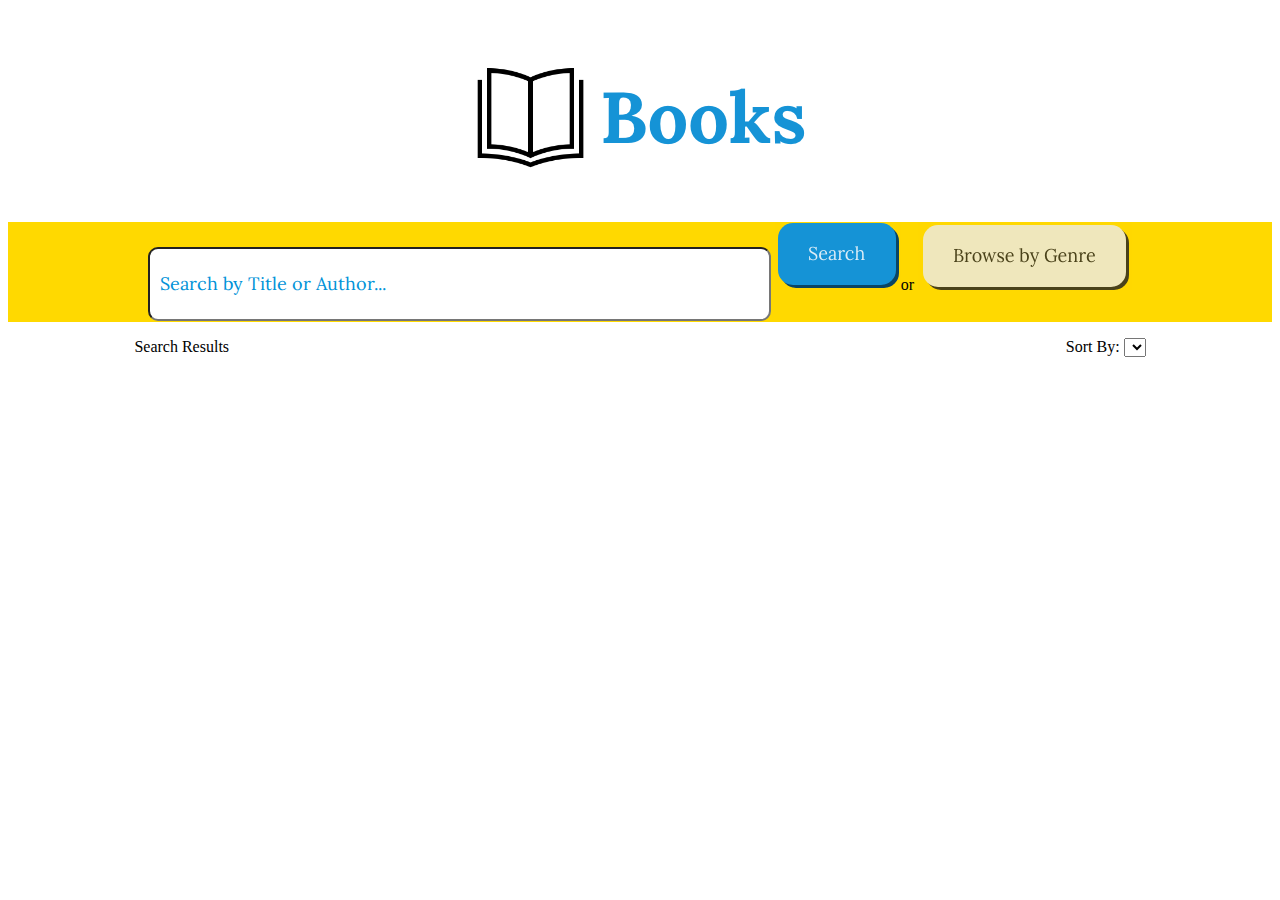
<file: index.html>
<!DOCTYPE html PUBLIC "-//W3C//DTD XHTML 1.0 Transitional//EN" "http://www.w3.org/TR/xhtml1/DTD/xhtml1-transitional.dtd">
<html xmlns="http://www.w3.org/1999/xhtml">
<head>
<meta http-equiv="Content-Type" content="text/html; charset=UTF-8" />
<title>Harry Potter | Books</title>
 <link rel="stylesheet" type ="text/css" href="style.css" />
 <link href="https://fonts.googleapis.com/css?family=Lora" rel="stylesheet">
</head>

<body>
<!--header !-->
<div id="header">
	<div id="header-content">
		<img src="images/logo.png" />
	</div>
</div>
<!-- Search !-->
<div id="search">
	<div id="search-content">
		<form action="#" name="search">
			<input class="text" type="text" value="Search by Title or Author..." />
			<input type="image" src="images/search-new.png" alt="Submit" />or
			<img src="images/browse-new.png" />
		</form>
	</div>

</div>

<div id="results">
	<div id="results-content">
		<p class="alignleft">Search Results</p>
		<p class="alignright">Sort By: <select></select>
	</div>
</div>


<div id="footer">


</div>




</body>
</html>
</file>
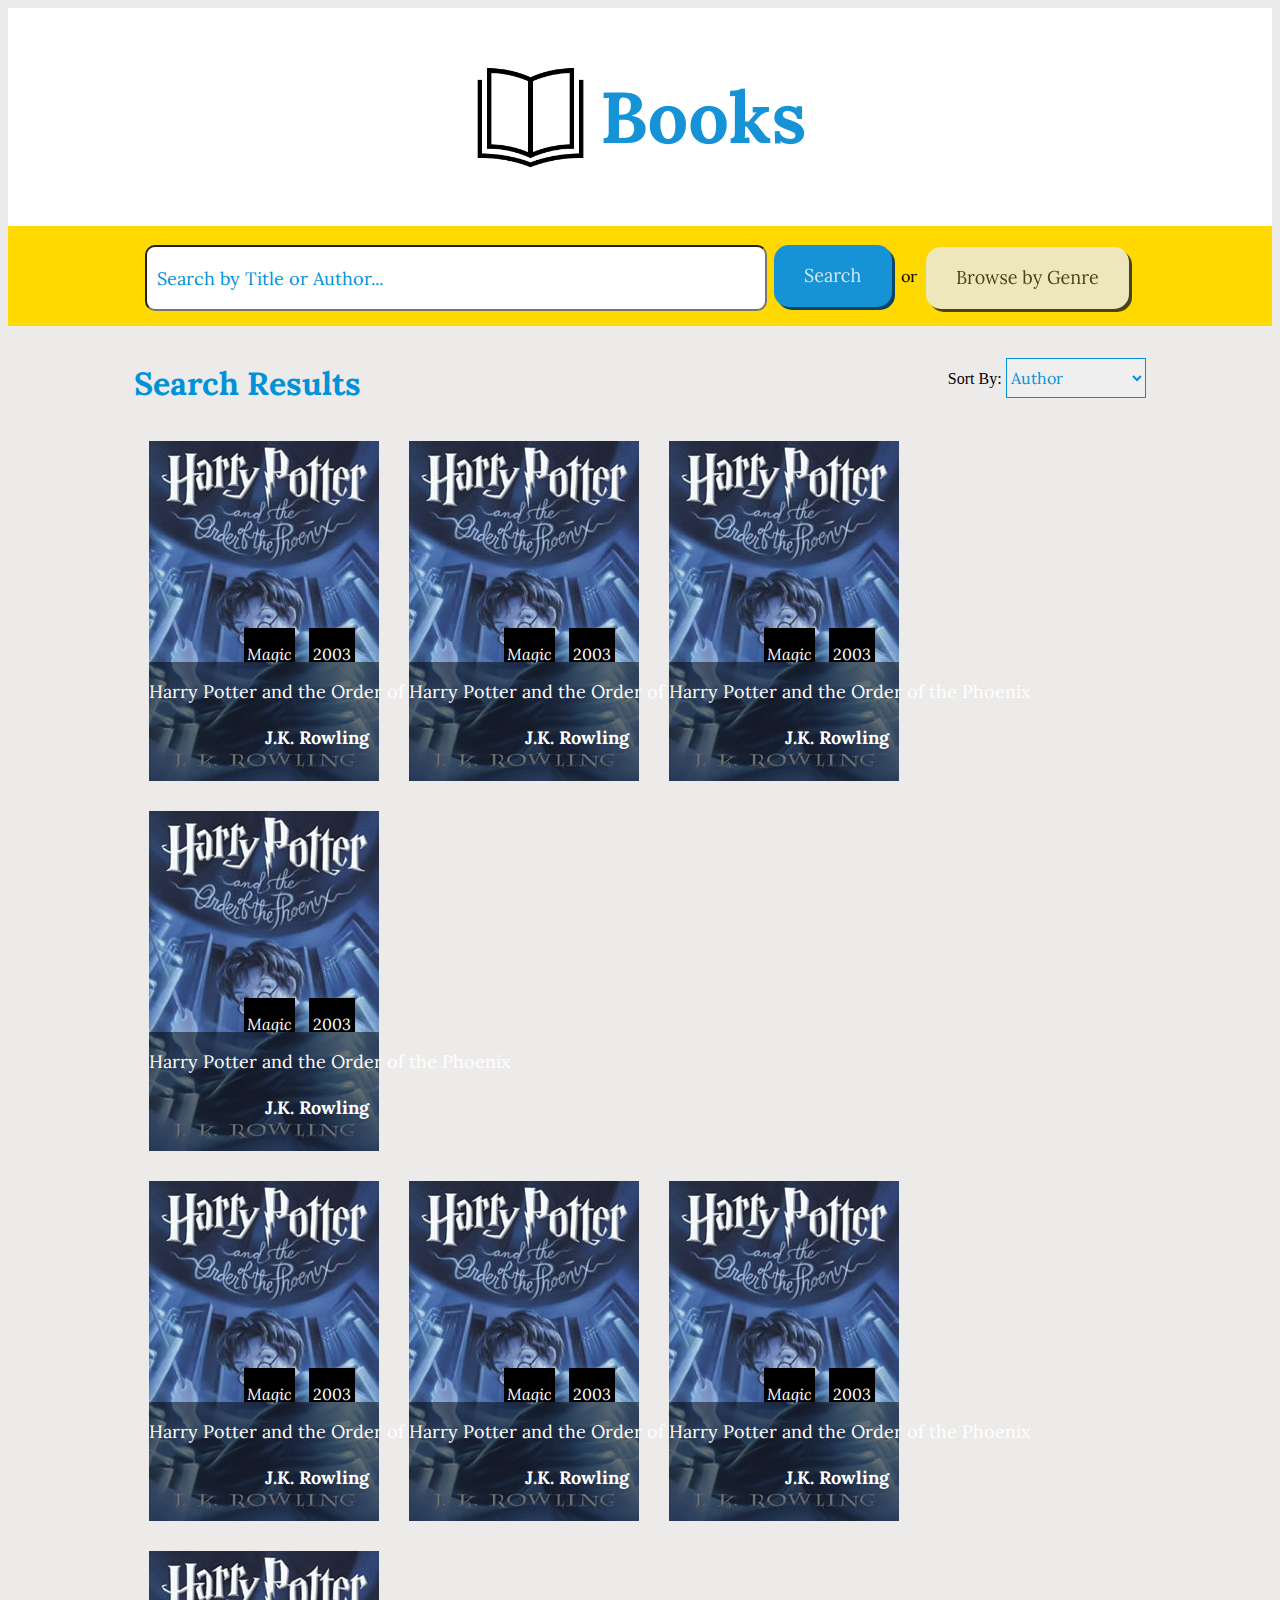
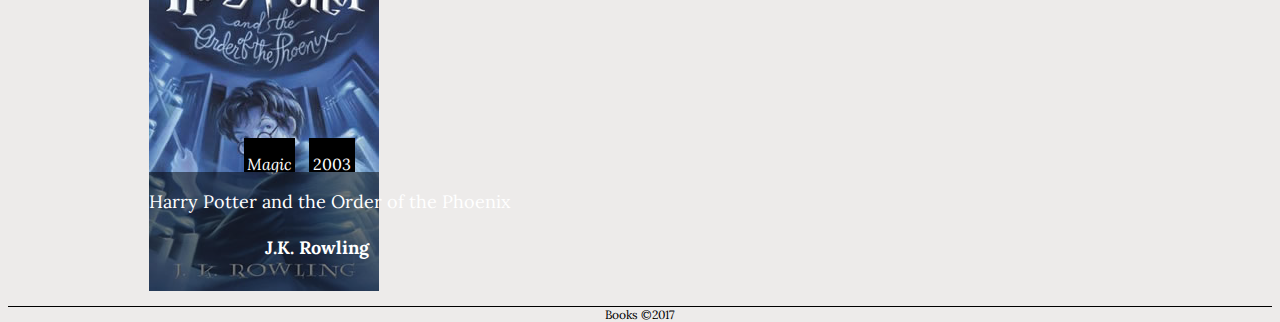
<file: books.html>
<!doctype html>
<html>
<head>
<meta charset="UTF-8">
<title>Harry Potter | Books</title>
<link rel="stylesheet" type ="text/css" href="books.css" />
<link href="https://fonts.googleapis.com/css?family=Lora" rel="stylesheet">
<script src="https://ajax.googleapis.com/ajax/libs/jquery/3.2.1/jquery.min.js"></script>

</head>



<body>
<div id="container">
<div id="header">
	
	<img src="images/logo.png">

	
</div> <!-- end Header !-->

<div id="search">
	<div id="search-content">
	
	<form action="#" name="search">
			<input id="textsearch" name="textsearch" class="text" type="text" value="Search by Title or Author..." />
			<input type="image" src="images/search-new.png" alt="Submit" /> or
		<a href="#"><img src="images/browse-new.png" /></a>
		</form> 
		
	</div>
	
</div> <!-- End Search !-->


<!--<div id="results"> !-->
	<div id="results-content">
		<p class="alignleft"><h1>Search Results</h1></p>
		<p class="alignright">Sort By: <select class="selectBox">
			<option>Author</option>
			</select></p>
	<!--<div id="results-list">
		First attempt - didn't work
		<img src="bookcover.jpg" width="230"><div class="hilight">This is a description</div> 
		
	</div> !-->
	<div id="results-list">
		<div id="book-icon">
			<div id="video-tag-year">
				<p>2003</p>
			</div>
			<div id="video-tag-category">
				<p><em>Magic</em></p>
			</div>
			<div id="overlay">
				<p>Harry Potter and the Order of the Phoenix<br><br><strong>J.K. Rowling</strong></p>
			</div>

		</div>
		<div id="book-icon">
			<div id="video-tag-year">
				<p>2003</p>
			</div>
			<div id="video-tag-category">
				<p><em>Magic</em></p>
			</div>
			<div id="overlay">
				<p>Harry Potter and the Order of the Phoenix<br><br><strong>J.K. Rowling</strong></p>
			</div>

		</div>
		<div id="book-icon">
			<div id="video-tag-year">
				<p>2003</p>
			</div>
			<div id="video-tag-category">
				<p><em>Magic</em></p>
			</div>
			<div id="overlay">
				<p>Harry Potter and the Order of the Phoenix<br><br><strong>J.K. Rowling</strong></p>
			</div>

		</div>
		<div id="book-icon">
			<div id="video-tag-year">
					<p>2003</p>
				</div>
				<div id="video-tag-category">
					<p><em>Magic</em></p>
				</div>
			<div id="overlay">
				<p>Harry Potter and the Order of the Phoenix<br><br><strong>J.K. Rowling</strong></p>
			</div>

		</div>
	</div> <!-- End Results-List !-->
	
	<!-- Doing it again for next row !-->
	<div id="results-list">
		<div id="book-icon">
			<div id="video-tag-year">
				<p>2003</p>
			</div>
			<div id="video-tag-category">
				<p><em>Magic</em></p>
			</div>
			<div id="overlay">
				<p>Harry Potter and the Order of the Phoenix<br><br><strong>J.K. Rowling</strong></p>
			</div>

		</div>
		<div id="book-icon">
			<div id="video-tag-year">
				<p>2003</p>
			</div>
			<div id="video-tag-category">
				<p><em>Magic</em></p>
			</div>
			<div id="overlay">
				<p>Harry Potter and the Order of the Phoenix<br><br><strong>J.K. Rowling</strong></p>
			</div>

		</div>
		<div id="book-icon">
			<div id="video-tag-year">
				<p>2003</p>
			</div>
			<div id="video-tag-category">
				<p><em>Magic</em></p>
			</div>
			<div id="overlay">
				<p>Harry Potter and the Order of the Phoenix<br><br><strong>J.K. Rowling</strong></p>
			</div>

		</div>
		<div id="book-icon">
			<div id="video-tag-year">
				<p>2003</p>
			</div>
			<div id="video-tag-category">
				<p><em>Magic</em></p>
			</div>
			<div id="overlay">
				<p>Harry Potter and the Order of the Phoenix<br><br><strong>J.K. Rowling</strong></p>
			</div>

		</div>
	</div> <!--End Results-List !-->
		
	</div> <!--End Results-Content !-->
	
<!-- </div> <!-- End Results !-->

<div id="footer">
	Books &copy;2017 
	
</div>
</div><!-- End Container !-->
</body>
</html>
</file>
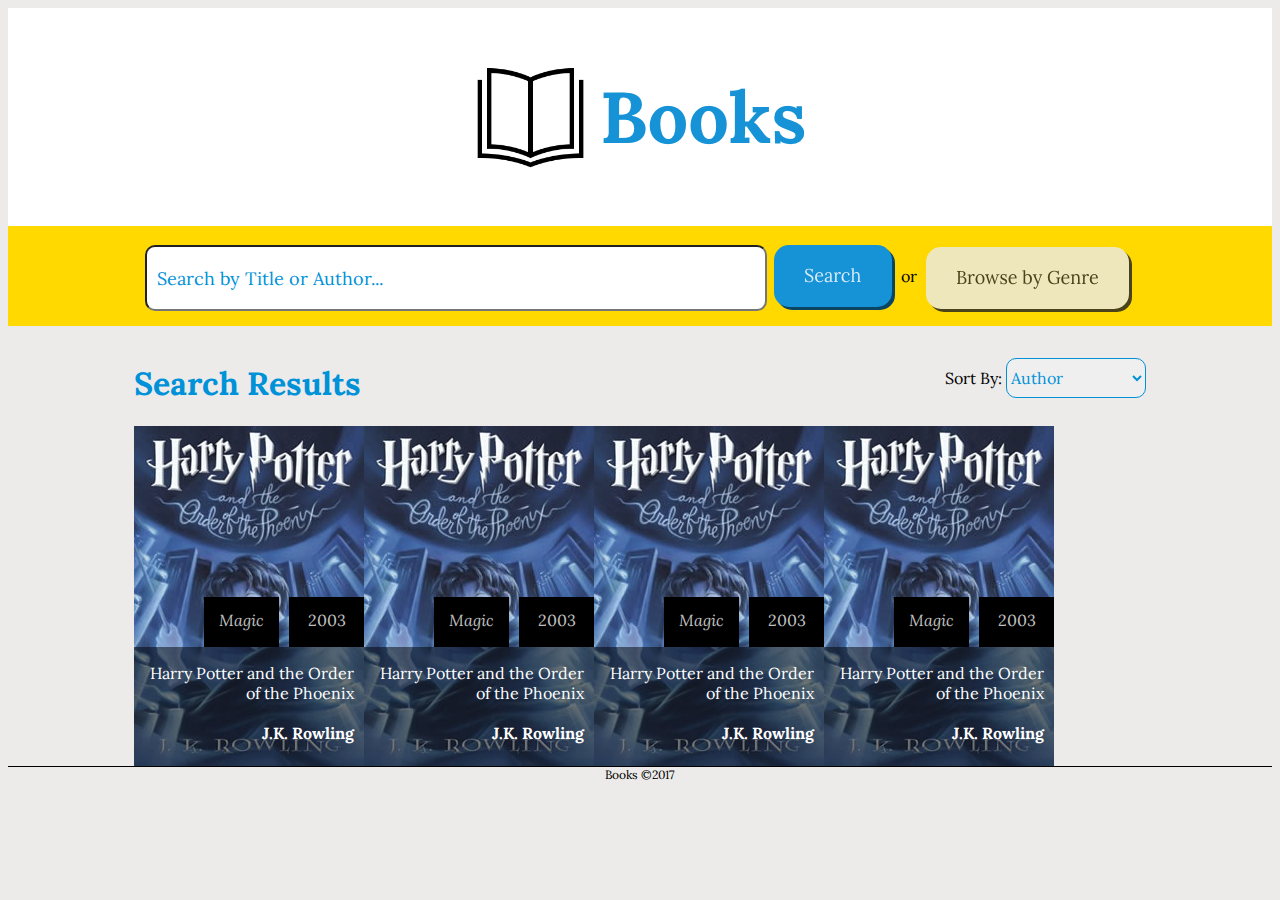
<file: final.html>
<!doctype html>
<html>
<head>
<meta charset="UTF-8">
<title>Harry Potter | Books</title>
<link rel="stylesheet" type ="text/css" href="final.css" />
<link href="https://fonts.googleapis.com/css?family=Lora" rel="stylesheet">
</head>

<body>
<div id="container">
<div id="header">
	
	<img src="images/logo.png">

	
</div> <!-- end Header !-->

<div id="search">
	<div id="search-content">
	
	<form action="#" name="search">
			<input class="text" type="text" value="Search by Title or Author..." />
			<input type="image" src="images/search-new.png" alt="Submit" /> or
		<a href="#"><img src="images/browse-new.png" /></a>
		</form> 
		
	</div>
	
</div> <!-- End Search !-->


<div id="results">
	<div id="results-content">
		<p class="alignleft"><h1>Search Results</h1></p>
		<p class="alignright">Sort By: <select class="selectBox">
			<option>Author</option>
		</select></p>
	<!--<div id="results-list">
		First attempt - didn't work
		<img src="bookcover.jpg" width="230"><div class="hilight">This is a description</div> 
		
	</div> !-->
	<div id="results-list">
		<div id="mainBox">
		  <div id="topTags">
			<div id="tagOne" class="tag"><p><em>Magic</em></p></div>
			  <div id="tagTwo" class="tag"><p>2003</p></div>
		  </div>
		  <div id="bottomBox"><p>Harry Potter and the Order of the Phoenix<br><br><strong>J.K. Rowling</strong></p></div>
		</div>
		<div id="mainBox">
		  <div id="topTags">
			<div id="tagOne" class="tag"><p><em>Magic</em></p></div>
			  <div id="tagTwo" class="tag"><p>2003</p></div>
		  </div>
		  <div id="bottomBox"><p>Harry Potter and the Order of the Phoenix<br><br><strong>J.K. Rowling</strong></p></div>
		</div>
		<div id="mainBox">
		  <div id="topTags">
			<div id="tagOne" class="tag"><p><em>Magic</em></p></div>
			  <div id="tagTwo" class="tag"><p>2003</p></div>
		  </div>
		  <div id="bottomBox"><p>Harry Potter and the Order of the Phoenix<br><br><strong>J.K. Rowling</strong></p></div>
		</div>
		<div id="mainBox">
		  <div id="topTags">
			<div id="tagOne" class="tag"><p><em>Magic</em></p></div>
			  <div id="tagTwo" class="tag"><p>2003</p></div>
		  </div>
		  <div id="bottomBox"><p>Harry Potter and the Order of the Phoenix<br><br><strong>J.K. Rowling</strong></p></div>
		</div>
	</div> <!--End Results-List !-->
		
	</div> <!--End Results-Content !-->
	
</div> <!-- End Results !-->

<div id="footer">
	Books &copy;2017 
	
</div>
</div><!-- End Container !-->
</body>
</html>
</file>
<file: style.css>
/* CSS Document */
/* Von Ralls vonralls@gmail.com */
/* colors:  Blue = 0092d8 Yellow = ffd900  */


/* header section */

#header {
	text-align: center;
	
	}
	
	
/* Search section */	

#search {
	
	background-color: #ffd900;
	width: 100%;
	height: 100px;
	text-align: center;
	vertical-align: middle;
	
	
	}


#search input.text {
	
	width: 60%;
	height: 68px;
	color: #0092d8;
	padding-left: 10px;
	/* round corners */
	-webkit-border-radius: 10px;
    -moz-border-radius: 10px;
    border-radius: 10px;
	font-family: 'Lora', serif;
	font-size: 18px;
		
	}
#search-content {
	
	width: 80%;
	margin: auto;
	vertical-align: middle;
	
}
	
/* Results Section */
	
#results {
	
	background-color: #c0c0c0;
	
	}
	
#results p.alignleft {
	
		float: left;
	
	}
	
	
#results p.alignright {
	
	   float: right;
	
	}

#results-content {
	
	width: 80%;
	margin: auto;
	
}

/* Footer Section */	
	

#footer {
	
	
	
	
	
	}
	
	
#bookcover {
	
	
	
	
	
	}
</file>
<file: books.css>
/* Stylings of Harry Potter */
/* Von Ralls vonralls@gmail.com */
/* colors:  Blue = 0092d8 Yellow = ffd900  */

body {
	
	background-color: #edebea;
}

#container {
	
	white-space: nowrap;
	
}

#header {
	
	background-color: #fff;
	width: 100%;
	font-family: 'Lora', serif;
	text-align: center;
	
}

#search {
	
	background-color: #ffd900;
	height: 100px;
	width: 100%;
	font-family: 'Lora', serif;
	text-align: center;
	
  
	
}

#search input {
	vertical-align: middle;
}

#search img {
	
	vertical-align: middle;
	
}

#search input.text {
	
	width: 60%;
	height: 60px;
	color: #0092d8;
	padding-left: 10px;
	/* round corners */
	-webkit-border-radius: 10px;
    -moz-border-radius: 10px;
    border-radius: 10px;
	font-family: 'Lora', serif;
	font-size: 18px;
		
	}

#search-content {
	
	width: 80%;
	margin: auto;
	height: 100px;
	line-height: 100px;
	
	
}



#results {
	
	background-color: #edebea;
	width: 100%;
	font-family: 'Lora', serif;
	text-align: center;
	white-space: normal !important;
	
	
}

#results-content {
	
	background-color: #edebea;
	width: 80%;
	margin: auto;
	
}
#results-content p.alignleft {
	
		float: left;
	
	}
	
#results-content p.alignright {
	
	   float: right;
	
	}



.selectBox{
  width:140px;
  height:40px;
  border: 1px solid #0092d8;
  outline:none;
  font-family: 'Lora', serif;
  font-size: 16px;
  color: #0092d8;
	
}


#results-content h1 {
	float: left;
	font-family: 'Lora', serif;
	color: #0092d8;
	
}

#results-list {
	
	clear: both;
	text-align: left;
	width: 100%;
}


/* Didn't want to use a bg image, but haven't figured out a better way */
#book-icon {
	
	width: 230px;
	height: 340px;
	background-image: url("images/bookcover_bg.jpg");
	vertical-align: bottom;	
	position: relative;
	float: left;
	margin: 15px;
	
}

#overlay {
	
	width: 230px;
	height: 35%;
	background-color: black;
	background: rgb(0,0,0,0); /* Fallback for older browsers without RGBA-support */
    background: rgba(0, 0, 0, 0.5);
	position: absolute;
	bottom: 0px;
	text-align: right;
	color: #fff;
	
}

#overlay p {
	
	padding-right: 10px;
	font-family: 'Lora', serif;
	font-size: 18px;
	
}

#video-tag-year {
  background-color: black;
  height: 10%;
  width: 20%;
  font-family: 'Lora', serif;
  color: white;
  text-align: center;
  vertical-align: middle;
  /* This is not great, but so far the only way i can figure out how to get the boxes here */
  position: absolute;
  top: 187px;
  left: 160px;
 
 
}
#video-tag-category {
  
  background-color: black;
  height: 10%;
  width: 22%;
  font-family: 'Lora', serif;
  color: white;
  text-align: center;
  position: absolute;
  top: 187px;
  left: 95px;
 
}
/*working on that overlay, but couldn't get this to work */
/*
.hilight {
    background-color: #000;
    position: absolute;
    height: 85px;
    width: 230px;
    opacity: 0.65;
    font-family: 'Lora', serif;
    color: #FFF;
    bottom: 0px;
    z-index: 1;
} */

#footer {
	float: left;
	background-color: #edebea;
	width: 100%;
	font-family: 'Lora', serif;
	font-size: 12px;
	text-align: center;
	border-top: 1px solid black;
}
</file>
<file: final.css>
/* Stylings of Harry Potter */
/* Von Ralls vonralls@gmail.com */
/* colors:  Blue = 0092d8 Yellow = ffd900  */

body {
	
	background-color: #edebea;
}

#container {
	
	white-space: nowrap;
	
}

#header {
	
	background-color: #fff;
	width: 100%;
	font-family: 'Lora', serif;
	text-align: center;
	
}

#search {
	
	background-color: #ffd900;
	height: 100px;
	width: 100%;
	font-family: 'Lora', serif;
	text-align: center;
	
	
}

#search input {
	vertical-align: middle;
}

#search img {
	
	vertical-align: middle;
	
}

#search input.text {
	
	width: 60%;
	height: 60px;
	color: #0092d8;
	padding-left: 10px;
	/* round corners */
	-webkit-border-radius: 10px;
    -moz-border-radius: 10px;
    border-radius: 10px;
	font-family: 'Lora', serif;
	font-size: 18px;
		
	}

#search-content {
	
	width: 80%;
	margin: auto;
	height: 100px;
	line-height: 100px;
	
	
}


/* Select list style */

.selectBox{
  width:140px;
  height:40px;
  border: 1px solid #0092d8;
  outline:none;
  font-family: 'Lora', serif;
  font-size: 16px;
  color: #0092d8;
  /* The dropdown arrow in FF is ugly :)  */
  -moz-appearance: none;
  /* Round Corners */
  -webkit-border-radius: 10px;
  -moz-border-radius: 10px;
  border-radius: 10px;
	
}



#results {
	
	background-color: #edebea;
	width: 100%;
	font-family: 'Lora', serif;
	text-align: center;
	/*white-space: nowrap !important;*/
	
	
	
}

#results-content {
	
	background-color: #edebea;
	width: 80%;
	margin: auto;
	
	
	
	
	
}
#results-content p.alignleft {
	
		float: left;
	
	}
	
#results-content p.alignright {
	
	   float: right;
	
	}



#results-content h1 {
	float: left;
	font-family: 'Lora', serif;
	color: #0092d8;
	
}

#results-list {
	
	clear: both;
	text-align: left;
	width: 100%;
	
	
}


/* Didn't want to use a bg image, but haven't figured out a better way */
#book-icon {
	
	width: 230px;
	height: 340px;
	background-image: url("images/bookcover_bg.jpg");
	vertical-align: bottom;	
	position: relative;
	float: left;
	margin: 15px;
	
	
	
}

#overlay {
	
	width: 230px;
	height: 35%;
	background-color: black;
	background: rgb(0,0,0,0); /* Fallback for older browsers without RGBA-support */
    background: rgba(0, 0, 0, 0.5);
	position: absolute;
	bottom: 0px;
	text-align: right;
	color: #fff;
	white-space: normal !important;
	
}

#overlay p {
	
	padding-right: 10px;
	font-family: 'Lora', serif;
	font-size: 18px;
	
}

#video-tag-year {
  background-color: black;
  height: 10%;
  width: 25%;
  font-family: 'Lora', serif;
  color: #c0c0c0;
  text-align: center;
  vertical-align: middle;
  /* This is not great, but so far the only way i can figure out how to get the boxes here */
  position: absolute;
  top: 187px;
  left: 172px;
 
 
}
#video-tag-category {
  
  background-color: black;
  height: 10%;
  width: 25%;
  font-family: 'Lora', serif;
  color: #c0c0c0;
  text-align: center;
  position: absolute;
  top: 187px;
  left: 108px;
 
}

/* Trying flex to build overlay */

#mainBox {
  width: 230px;
  height: 340px;
  background-image: url("images/bookcover_bg.jpg");
  display: flex;
  flex-direction: column;
  justify-content: flex-end;
  align-items: flex-end;
  float: left;
 
}

#topTags {
  width: 100%;
  height: 50px;
  text-align: center;
  display: flex;
  justify-content: flex-end;
}

.tag {
  background-color: black;
  font-family: 'Lora', serif;
  color: #c0c0c0;
  width: 75px;
  height: 100%;
  margin-right: 0px;
  margin-left: 10px;
  
}

.tag p {
	
	margin-top: 13px;
	
	
}

#bottomBox {
  width: 100%;
  height: 35%;
  background-color: rgba(0, 0, 0, 0.5);
  text-align: right;
  color: #fff;
  white-space: normal !important;
 
}

#bottomBox p {
	
	padding-right: 10px;
	
}




/*working on that overlay, but couldn't get this to work */
/*
.hilight {
    background-color: #000;
    position: absolute;
    height: 85px;
    width: 230px;
    opacity: 0.65;
    font-family: 'Lora', serif;
    color: #FFF;
    bottom: 0px;
    z-index: 1;
} */

#footer {
	float: left;
	background-color: #edebea;
	width: 100%;
	font-family: 'Lora', serif;
	font-size: 12px;
	text-align: center;
	border-top: 1px solid black;
}
</file>
